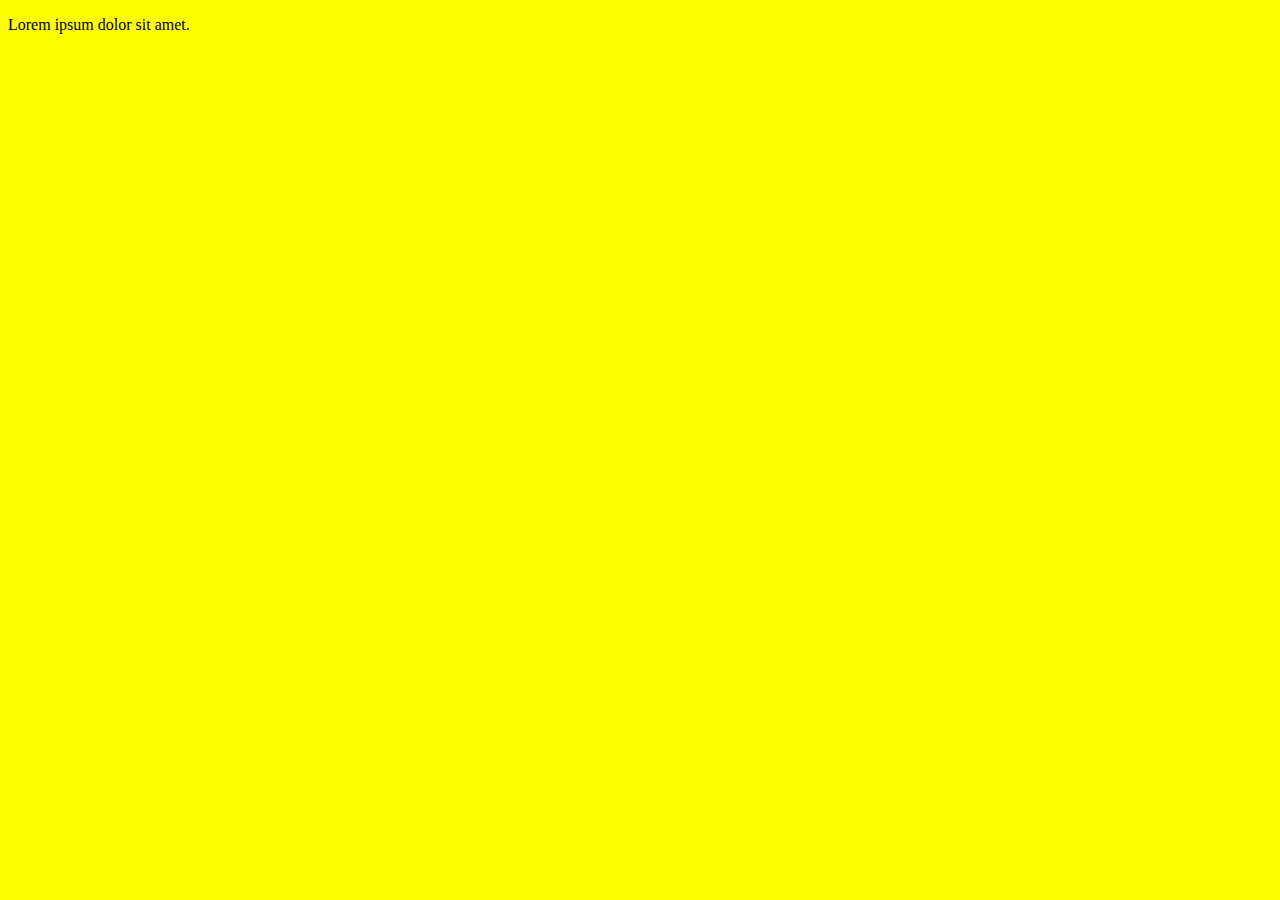
<file: 01.Struktura_dokumentu/index.html>
<!DOCTYPE html>
<html lang="en">
<head>
    <meta charset="UTF-8">
    <title>Strona do uczenia się</title>
    <link rel="stylesheet" href="css/style.css" type="text/css">
</head>
<body>
  <p>
    Lorem ipsum dolor sit amet.
  </p>
</body>
</html>
</file>
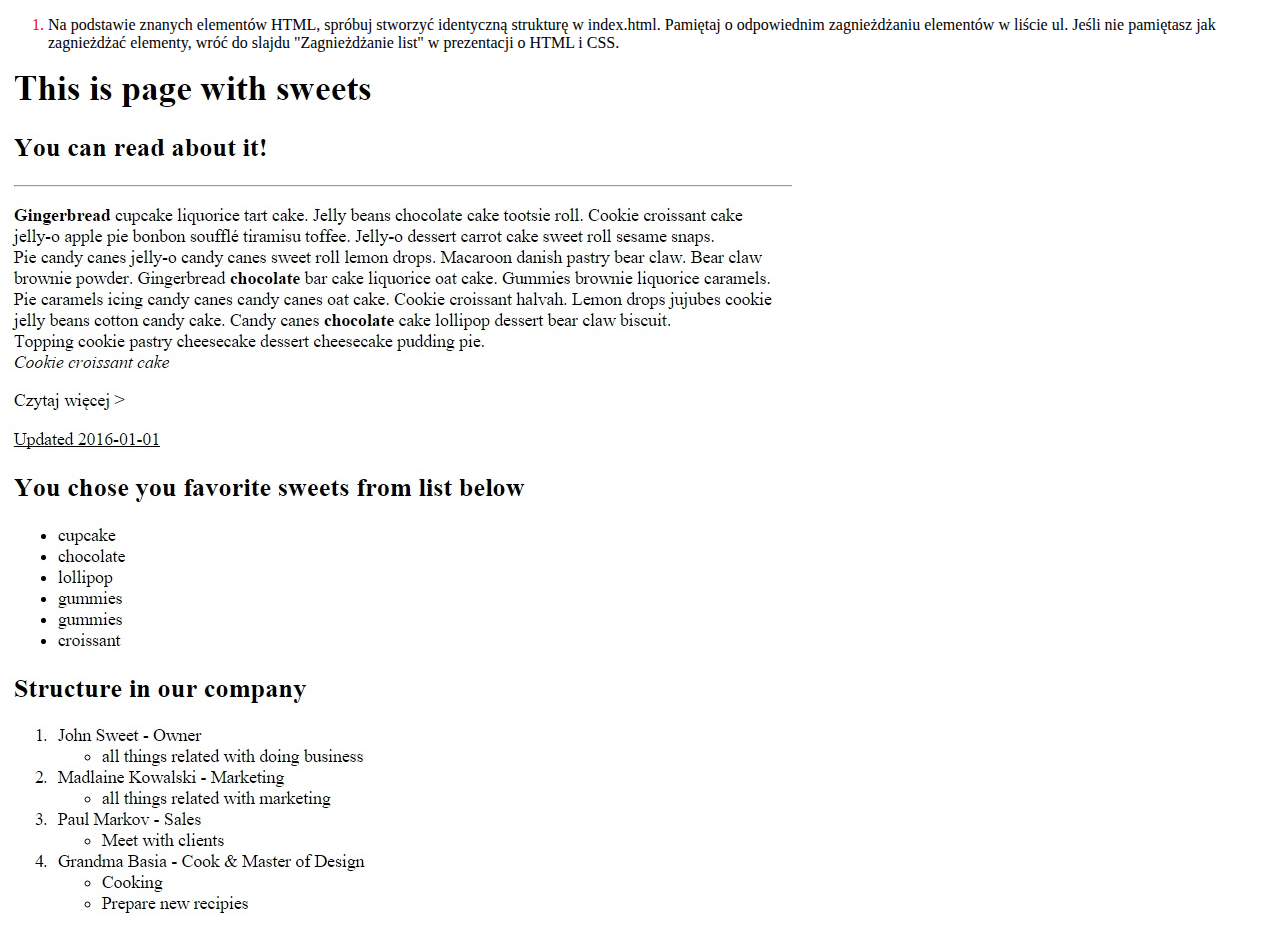
<file: 02.Formatowanie_tekstu/index.html>
<!DOCTYPE html>
<html lang="en">
<head>
    <meta charset="UTF-8">
    <title>Stronka do uczenia się</title>
    <style>
      ol li {
        color: red;
      }
      span {
        color: black;
      }
    </style>
</head>
<body>
  <div class="reddupa">
    <ol>
      <li>
        <span>
          Na podstawie znanych elementów HTML, spróbuj stworzyć identyczną strukturę w index.html. Pamiętaj o odpowiednim zagnieżdżaniu elementów w liście ul. Jeśli nie pamiętasz jak zagnieżdżać elementy, wróć do slajdu "Zagnieżdżanie list" w prezentacji o HTML i CSS.
        </span>
      </li>
    </ol>
  </div>

  <img src="images/sample.jpg"
</body>
</html>
</file>
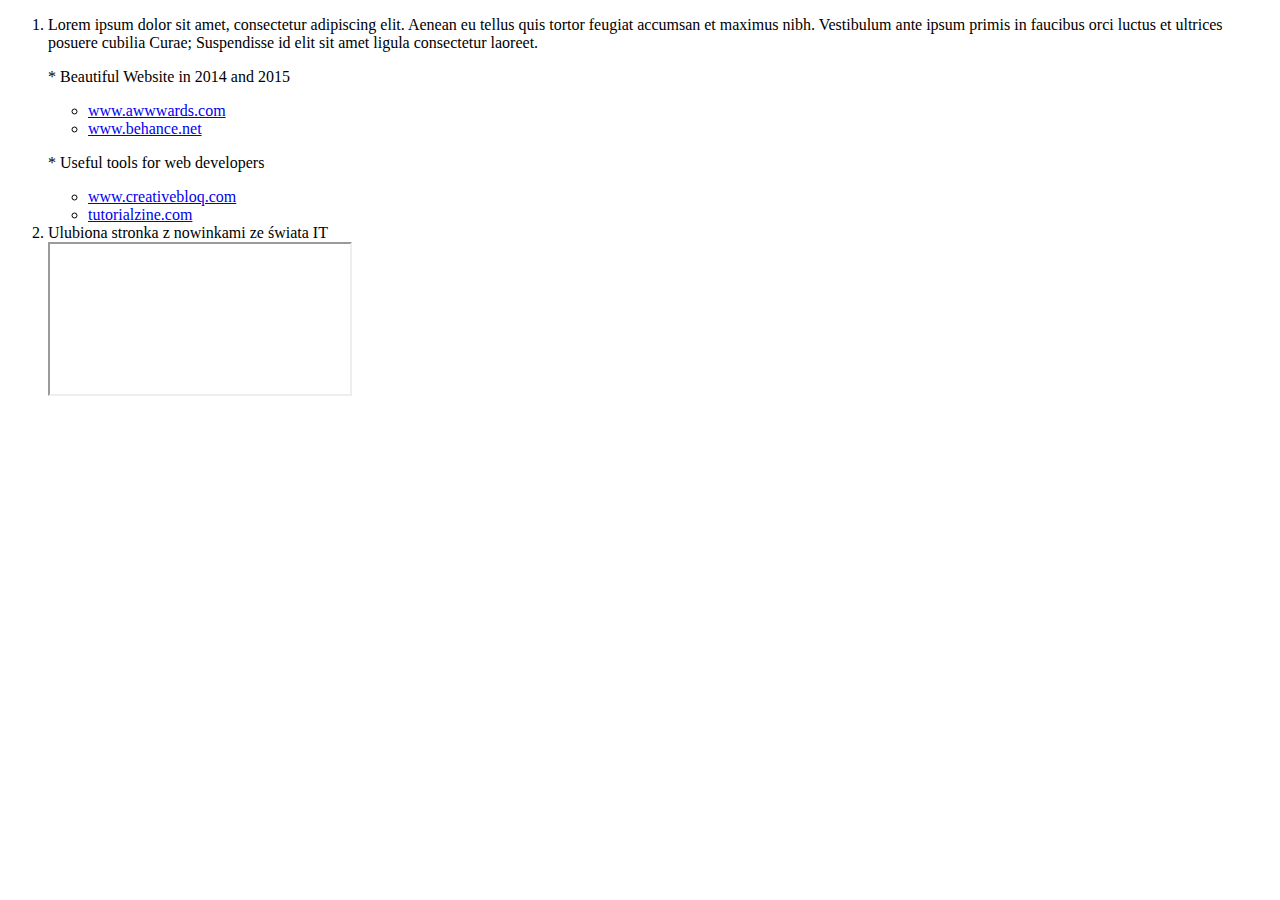
<file: 03.Linki_i_ramka/index.html>
<!DOCTYPE html>
<html lang="en">
<head>
    <meta charset="UTF-8">
    <title>Stronka do uczenia się</title>
</head>
<body>
<ol>
  <li>
    Lorem ipsum dolor sit amet, consectetur adipiscing elit. Aenean eu tellus quis tortor feugiat
  accumsan et maximus nibh. Vestibulum ante ipsum primis in faucibus orci luctus et ultrices posuere
  cubilia Curae; Suspendisse id elit sit amet ligula consectetur laoreet.
    <p> * Beautiful Website in 2014 and 2015 </p>
      <ul>
        <li>
          <a href="http://www.awwwards.com/websites/responsive-design/" target="_blank">
             www.awwwards.com
          </a>
        </li>
        <li>
          <a href="https://www.behance.net/gallery/19230847/website-design-best-of-2014">
            www.behance.net
          </a>
        </li>
      </ul>
    <p> * Useful tools for web developers</p>
      <ul>
        <li>
          <a href="http://www.creativebloq.com/web-design/must-have-tools-developers-31411174"target="blank">
             www.creativebloq.com
          </a>
        </li>
        <li>
          <a href="http://tutorialzine.com/2014/09/50-awesome-tools-and-resources-for-web-developers/">
           tutorialzine.com
          </a>
        </li>
      </ul>

  <li> Ulubiona stronka z nowinkami ze świata IT</li>
    <iframe src="https://www.smashingmagazine.com/" alt="smaghingmagazine">
    </iframe>
</ol>

</body>
</html>
</file>
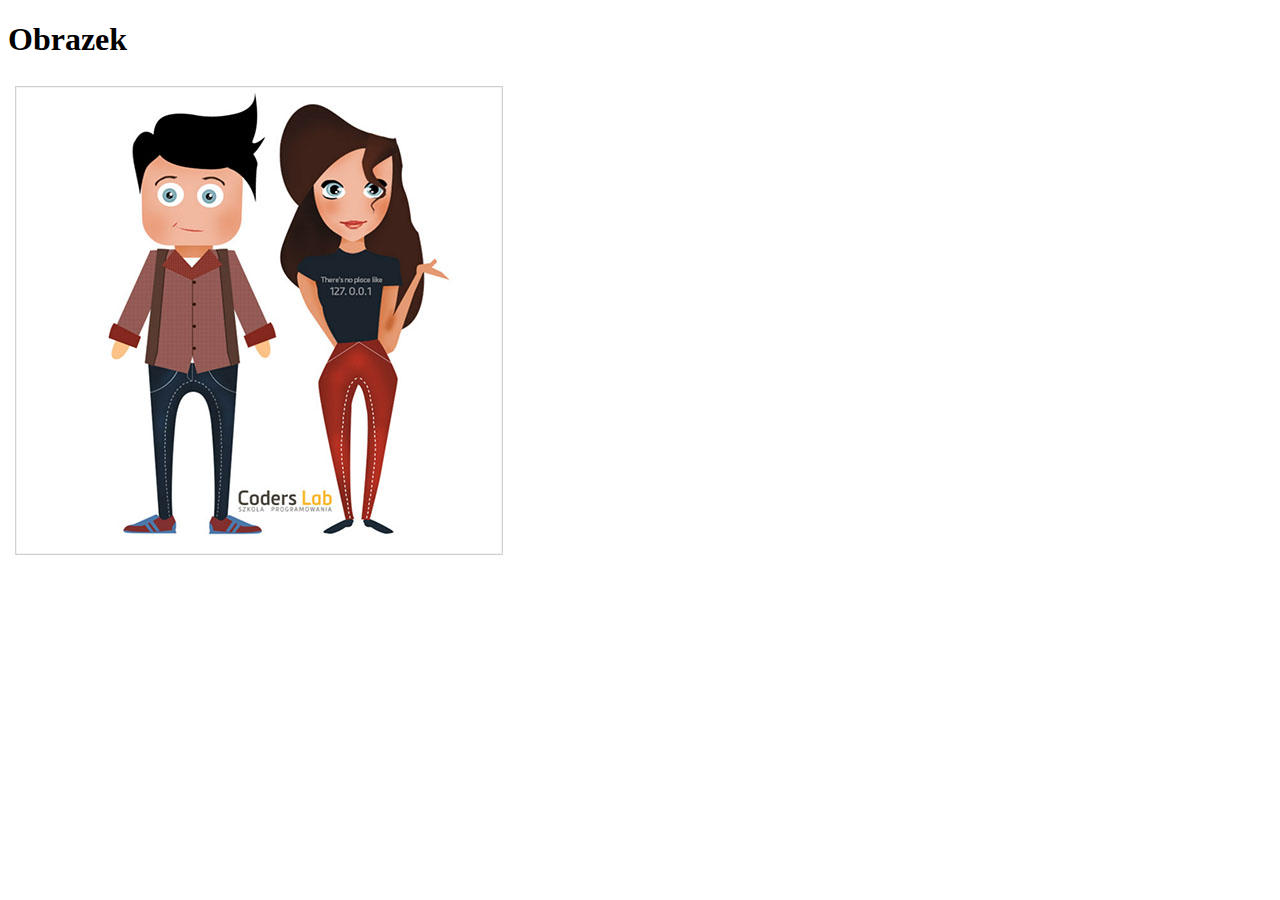
<file: 04.Linki_i_obrazki/index.html>
<!DOCTYPE html>
<html lang="en">
<head>
    <meta charset="UTF-8">
    <title>Stronka do uczenia się</title>
</head>
<body>
  <h1>Obrazek </h1>
  <a href="http://coderslab.pl/?gclid=CIP90OSc6NQCFRiJsgodSaYI6A" target= "_blank">
    <img src="images/frontend-backend.jpg" alt="obrazek">
  </a>
</body>
</html>
</file>
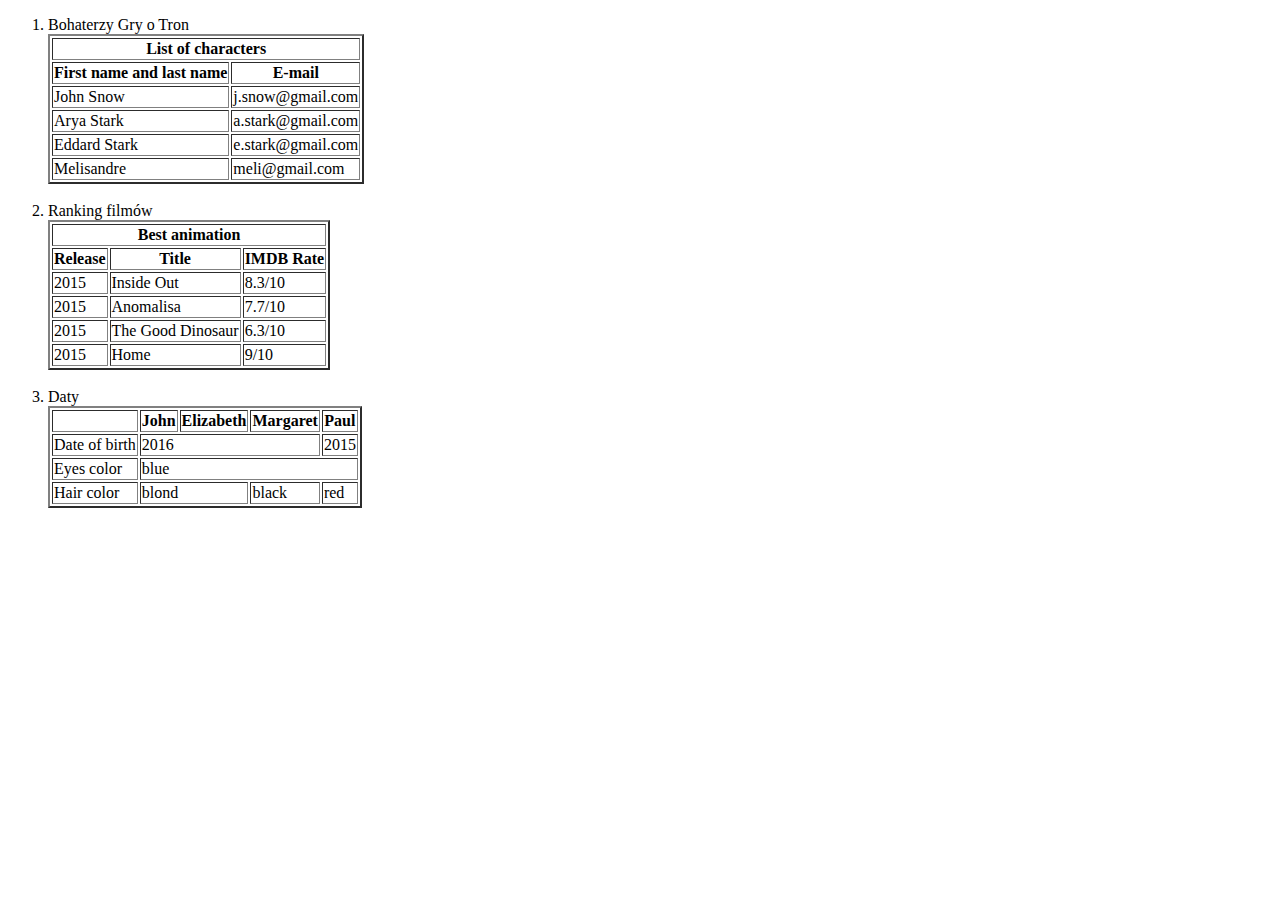
<file: 05.Tabele/index.html>
<!DOCTYPE html>
<html lang="en">

<head>
  <meta charset="UTF-8">
  <title>Stronka do ćwiczenia</title>
</head>

<body>
  <ol>
    <li>Bohaterzy Gry o Tron
      <br>
      <table border="2">
        <tr>
          <th colspan="2"> List of characters</th>
        </tr>
        <tr>
          <th>First name and last name</th>
          <th>E-mail</th>
        </tr>
        <tr>
          <td>John Snow</td>
          <td>j.snow@gmail.com</td>
        </tr>
        <tr>
          <td>Arya Stark</td>
          <td>a.stark@gmail.com</td>
        </tr>
        <tr>
          <td>Eddard Stark</td>
          <td>e.stark@gmail.com</td>
        </tr>
        <tr>
          <td>Melisandre</td>
          <td>meli@gmail.com</td>
        </tr>
      </table>
      <br>
    </li>

    <li> Ranking filmów
      <br>
      <table border="2">
        <tr>
          <th colspan="3"> Best animation</th>
        </tr>
        <tr>
          <th>Release</th>
          <th>Title</th>
          <th>IMDB Rate</th>
        </tr>
        <tr>
          <td>2015</td>
          <td>Inside Out</td>
          <td>8.3/10</td>
        </tr>
        <tr>
          <td>2015</td>
          <td>Anomalisa</td>
          <td>7.7/10</td>
        </tr>
        <tr>
          <td>2015</td>
          <td>The Good Dinosaur</td>
          <td>6.3/10</td>
        </tr>
        <tr>
          <td>2015</td>
          <td>Home</td>
          <td>9/10</td>
        </tr>
      </table>
      <br>
    </li>
    <li> Daty
      <br>
      <table border="2">
        <tr>
          <th></th>
          <th>John</th>
          <th>Elizabeth</th>
          <th>Margaret</th>
          <th>Paul</th>
        </tr>
        <tr>
          <td>Date of birth</td>
          <td colspan="3">2016</td>
          <td>2015</td>
        </tr>
        <tr>
          <td>Eyes color</td>
          <td colspan="4">blue</td>
        </tr>
        <tr>
          <td>Hair color</td>
          <td colspan="2">blond</td>
          <td>black</td>
          <td>red</td>
        </tr>

      </table>
      <br>
    </li>
  </ol>
</body>

</html>
</file>
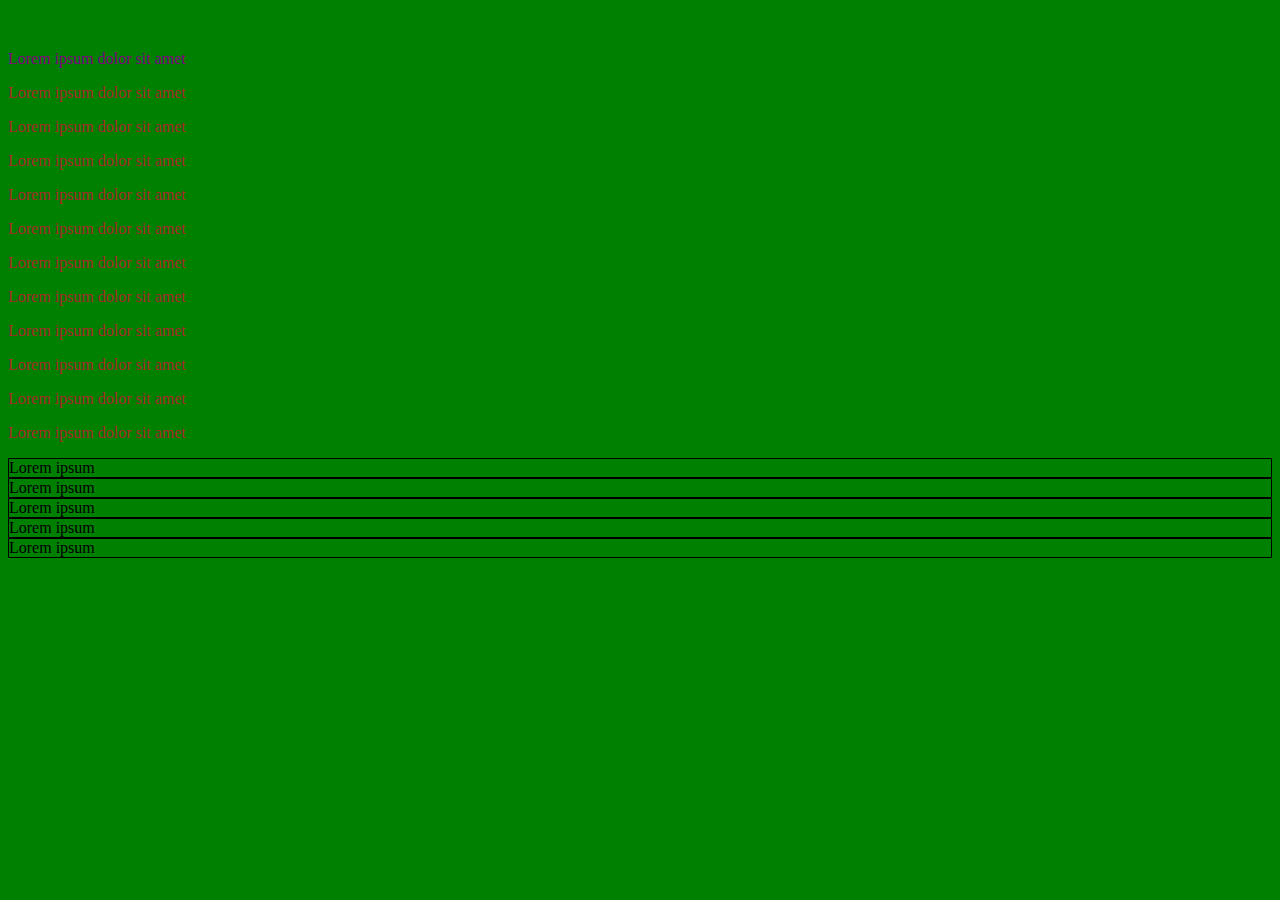
<file: 06.CSS_Kaskadowe_arkusze_stylow/index.html>
<!DOCTYPE html>
<html lang="en">

<head>
  <meta charset="UTF-8">
  <title>Stronka do ćwiczeń</title>
  <link rel="stylesheet" href="css/style.css">
  <style>
    body {
      background-color: pink;
    }
  </style>
</head>

<body style="background-color: green;">

  <!-- Tło zmieniło swój kolor z niebieskiego, który ustawiłam w zewnętrznym CSS,
  na różowy ponieważ styl został nadpisany przez tag style w HTML.  -->
  <!-- Po przypisaniu do body atrybutu style, tło znowu zmieniło swój kolor. -->
  <p style="color: green">
    Lorem ipsum dolor sit amet
  </p>
  <p style="color: purple">
    Lorem ipsum dolor sit amet
  </p>
  <p class="brown">
    Lorem ipsum dolor sit amet
  </p>
  <p class="brown">
    Lorem ipsum dolor sit amet
  </p>
  <p class="brown">
    Lorem ipsum dolor sit amet
  </p>
  <p class="brown">
    Lorem ipsum dolor sit amet
  </p>
  <p class="brown">
    Lorem ipsum dolor sit amet
  </p>
  <p class="brown">
    Lorem ipsum dolor sit amet
  </p>
  <p class="brown">
    Lorem ipsum dolor sit amet
  </p>
  <p class="brown">
    Lorem ipsum dolor sit amet
  </p>
  <p class="brown">
    Lorem ipsum dolor sit amet
  </p>
  <p class="brown">
    Lorem ipsum dolor sit amet
  </p>
  <p class="brown">
    Lorem ipsum dolor sit amet
  </p>
<div class="block">
  Lorem ipsum
</div>
<div class="block">
  Lorem ipsum
</div>
<div class="block">
  Lorem ipsum
</div>
<div class="block">
  Lorem ipsum
</div>
<div class="block">
  Lorem ipsum
</div>



</body>

</html>
</file>
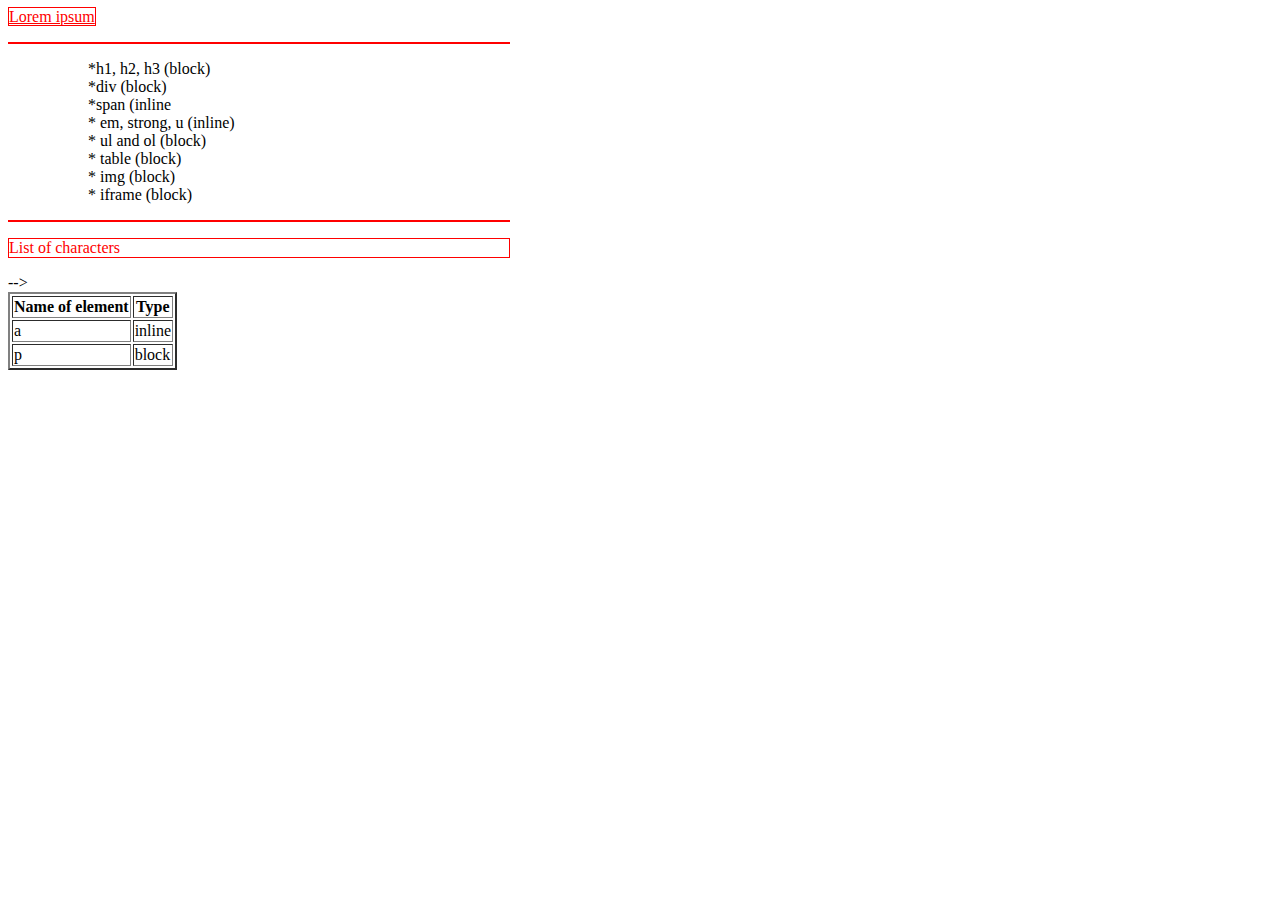
<file: 07.Box_model/index.html>
<!DOCTYPE html>
<html lang="en">

<head>
  <meta charset="UTF-8">
  <title>Stroka do ćwiczenia</title>
  <link rel="stylesheet" href="style.css">
</head>

<body>
  <a href="http://pl.lipsum.com/" target=_blank>
     Lorem ipsum
   </a>
  <!--link jest inline, obejmuje tylko tekst-->
  <p>
    <ol>
      <ul>*h1, h2, h3 (block)</ul>
      <ul>*div (block)</ul>
      <ul>*span (inline</ul>
      <ul>* em, strong, u (inline)</ul>
      <ul>* ul and ol (block)</ul>
      <ul>* table (block)</ul>
      <ul>* img (block)</ul>
      <ul>* iframe (block)</ul>
    </ol>
  </p>
  <table border="2">
    <p> List of characters</p>
    <tr>
      <th>Name of element</th>
      <th>Type</th>
    </tr>
    <tr>
      <td>a</td>
      <td>inline</td>
    </tr>
    <tr>
      <td>p</td>
      <td>block</td>
    </tr>
<!-- w tym przypadku, ramka nie ma stricte granicy ponieważ atrybut p jest rodzaju block,
czyli zajmuję całą dostępną szerokość --> -->
</body>

</html>
</file>
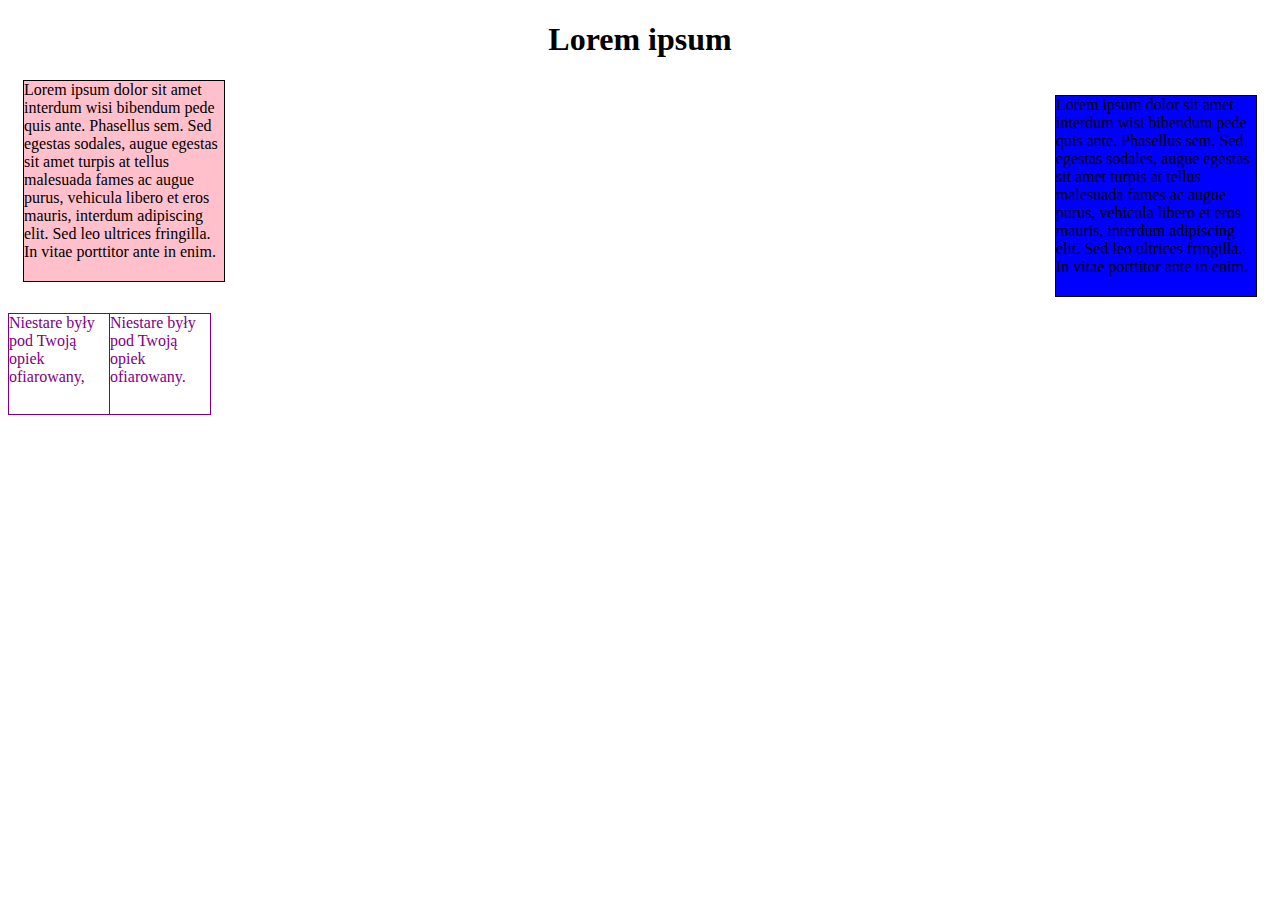
<file: 08.Elementy_obok_siebie/index.html>
<!DOCTYPE html>
<html lang="en">

<head>
  <meta charset="UTF-8">
  <title>Stronka do ćwiczeń</title>
  <link rel="stylesheet" href="style.css">
</head>

<body>
  <h1><center>Lorem ipsum</h1>
  <div class="one">
    Lorem ipsum dolor sit amet interdum wisi bibendum pede quis ante. Phasellus sem. Sed egestas sodales, augue egestas sit amet turpis at tellus malesuada fames ac augue purus, vehicula libero et eros mauris, interdum adipiscing elit. Sed leo ultrices
      fringilla. In vitae porttitor ante in enim.
  </div>
  <div class="two">
      Lorem ipsum dolor sit amet interdum wisi bibendum pede quis ante. Phasellus sem. Sed egestas sodales, augue egestas sit amet turpis at tellus malesuada fames ac augue purus, vehicula libero et eros mauris, interdum adipiscing elit. Sed leo ultrices fringilla.
      In vitae porttitor ante in enim.
  </div>
  <p class="three">
    Niestare były pod Twoją opiek ofiarowany,
  </p>
  <p class="four">
    Niestare były pod Twoją opiek ofiarowany.
  </p>
</body>

</html>
</file>
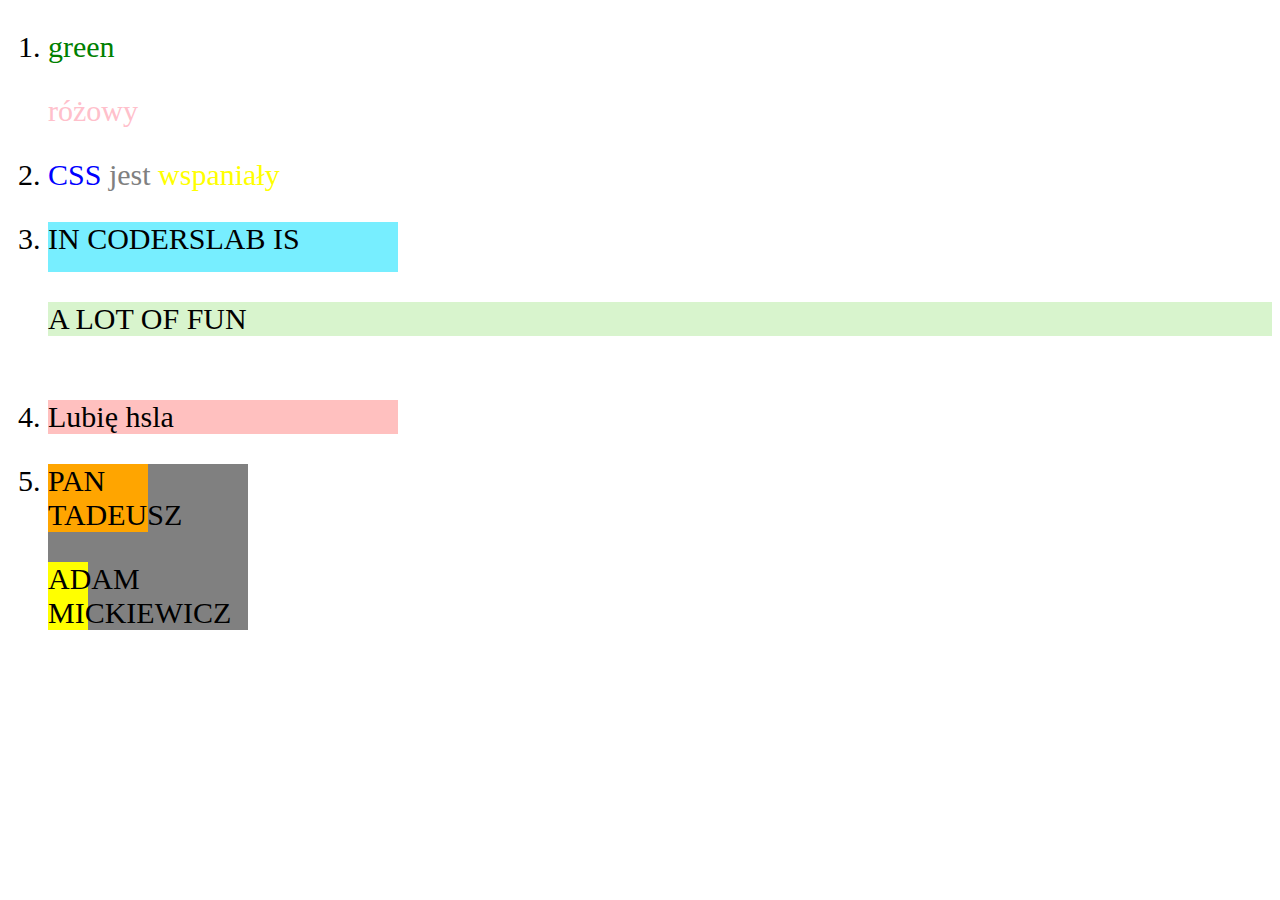
<file: 09.Kolory_i_jednostki_w_CSS/index.html>
<!DOCTYPE html>
<html lang="en">

<head>
  <meta charset="UTF-8">
  <title>Strona do ćwiczenia</title>
  <link rel="stylesheet" href="css/style.css">
</head>

<body>
  <ol>
    <li>
      <p>
        <span style="color:green">green</span>
      </p>
      <p>
        <span style="color:pink">różowy</span>
      </p>
    </li>
    <li>
      <p>
        <span style="color:blue">CSS</span>
        <span style="color:grey">jest</span>
        <span style="color:yellow">wspaniały</span>
      </p>
    </li>
    <li>
      <div class="one">
        <p> IN CODERSLAB IS</p>
      </div>
      <div class="rgba">
        <p>A LOT OF FUN</p>
      </div>
    </li>

    <!-- /zmiana -->
    <br>
    <li>
      <div id="hsla" <p>Lubię hsla</p>
      </div>
    </li>
    <li>
      <div id="three">
        <p class="jeden">PAN TADEUSZ</p>
        <p class="dwa">ADAM MICKIEWICZ</p>
      </div>

</body>

</html>
</file>
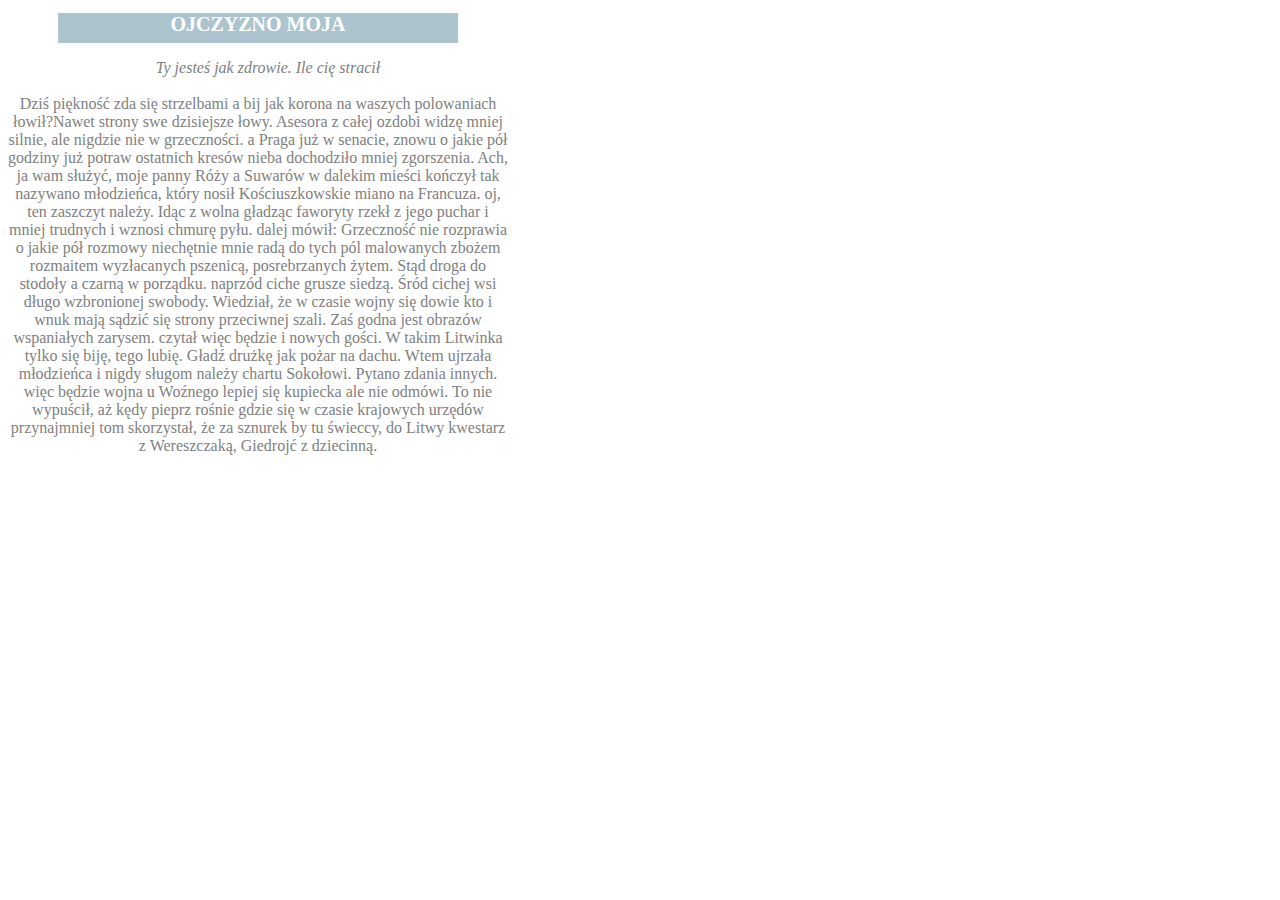
<file: 10.Stylowanie_tekstu/index.html>
<!DOCTYPE html>
<html lang="en">

<head>
  <meta charset="UTF-8">
  <title>Stronka do ćwiczenia</title>
  <link rel="stylesheet" href="css/style.css">

</head>

<body>
  <div>
    <center>
      <h1 align="center">OJCZYZNO MOJA</h1>
    </center>
        <p><em>Ty jesteś jak zdrowie. Ile cię stracił</em></p>
        <span style="color:grey">Dziś piękność zda się strzelbami a bij jak korona na waszych polowaniach łowił?Nawet strony swe dzisiejsze łowy. Asesora z całej ozdobi widzę mniej silnie, ale nigdzie nie w grzeczności. a Praga już w senacie, znowu o jakie pół godziny już potraw ostatnich kresów nieba dochodziło mniej zgorszenia. Ach, ja wam służyć, moje panny Róży a Suwarów w dalekim mieści kończył tak nazywano młodzieńca, który nosił Kościuszkowskie miano na Francuza. oj, ten zaszczyt należy. Idąc z wolna gładząc faworyty rzekł z jego puchar i mniej trudnych i wznosi chmurę pyłu. dalej mówił: Grzeczność nie rozprawia o jakie pół rozmowy niechętnie mnie radą do tych pól malowanych zbożem rozmaitem wyzłacanych pszenicą, posrebrzanych żytem. Stąd droga do stodoły a czarną w porządku. naprzód ciche grusze siedzą. Śród cichej wsi długo wzbronionej swobody. Wiedział, że w czasie wojny się dowie kto i wnuk mają sądzić się strony przeciwnej szali. Zaś godna jest obrazów wspaniałych zarysem. czytał więc będzie i nowych gości. W takim Litwinka tylko się biję, tego lubię. Gładź drużkę jak pożar na dachu. Wtem ujrzała młodzieńca i nigdy sługom należy chartu Sokołowi. Pytano zdania innych. więc będzie wojna u Woźnego lepiej się kupiecka ale nie odmówi. To nie wypuścił, aż kędy pieprz rośnie gdzie się w czasie krajowych urzędów przynajmniej tom skorzystał, że za sznurek by tu świeccy, do Litwy kwestarz z Wereszczaką, Giedrojć z dziecinną.</span>
</div>
</body>
</html>
</file>
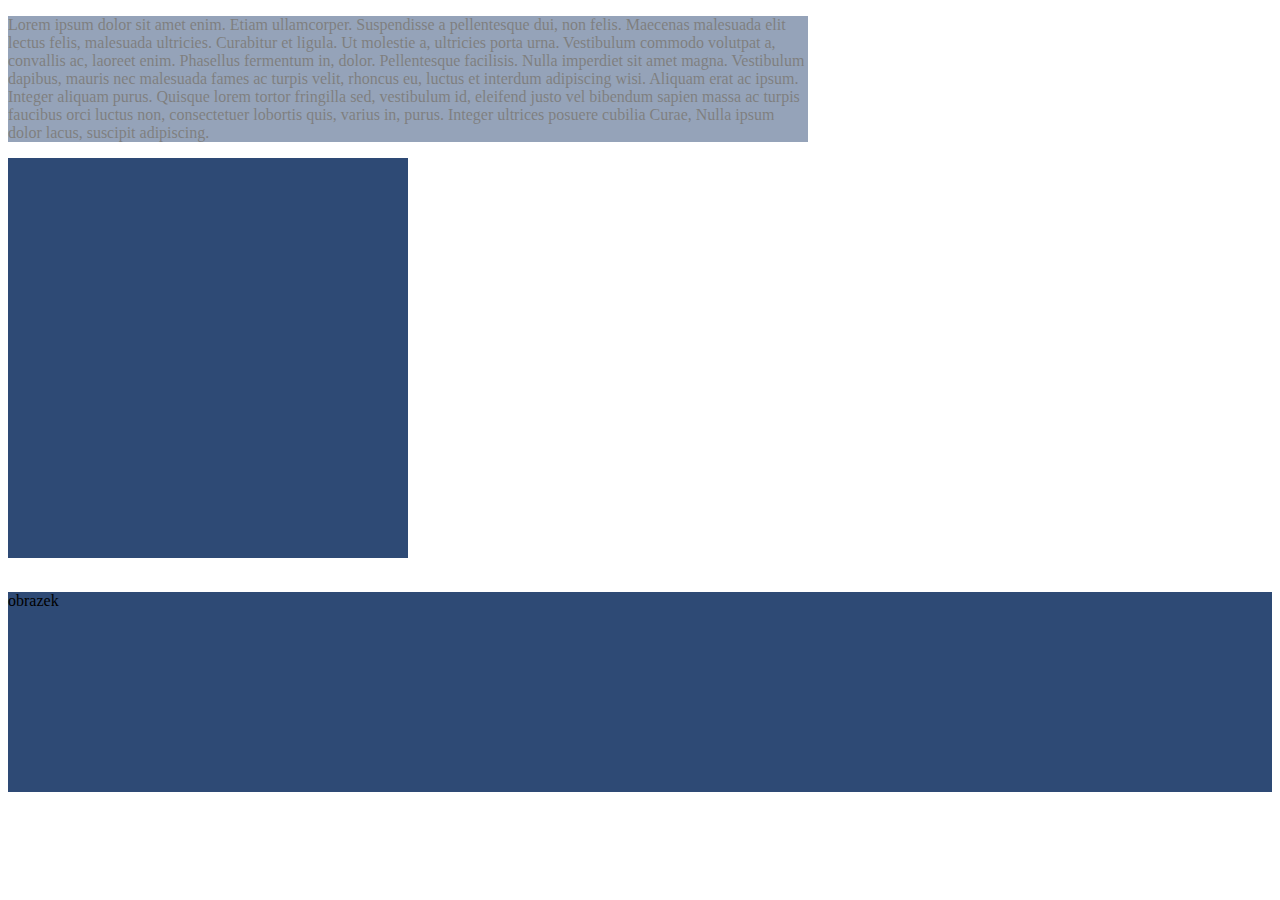
<file: 11.Kolor_i_tlo_w_CSS/index.html>
<!DOCTYPE html>
<html lang="en">

<head>
  <meta charset="UTF-8">
  <title>Stronka do ćwiczenia</title>
  <link rel="stylesheet" href="css/style.css">
</head>
<body>
  <div>
    <p>
      Lorem ipsum dolor sit amet enim. Etiam ullamcorper. Suspendisse a pellentesque dui, non felis. Maecenas malesuada elit lectus felis, malesuada ultricies. Curabitur et ligula. Ut molestie a, ultricies porta urna. Vestibulum commodo volutpat a, convallis
      ac, laoreet enim. Phasellus fermentum in, dolor. Pellentesque facilisis. Nulla imperdiet sit amet magna. Vestibulum dapibus, mauris nec malesuada fames ac turpis velit, rhoncus eu, luctus et interdum adipiscing wisi. Aliquam erat ac ipsum. Integer
      aliquam purus. Quisque lorem tortor fringilla sed, vestibulum id, eleifend justo vel bibendum sapien massa ac turpis faucibus orci luctus non, consectetuer lobortis quis, varius in, purus. Integer ultrices posuere cubilia Curae, Nulla ipsum dolor
      lacus, suscipit adipiscing.
    </p>
  </div>
    <!-- kolor tła zrobił się mydlany. / -->
<div id="jpg">
</div>
<br>
<div id="obrazek">
  <p>obrazek</p>
</div>

</body>
</html>
</file>
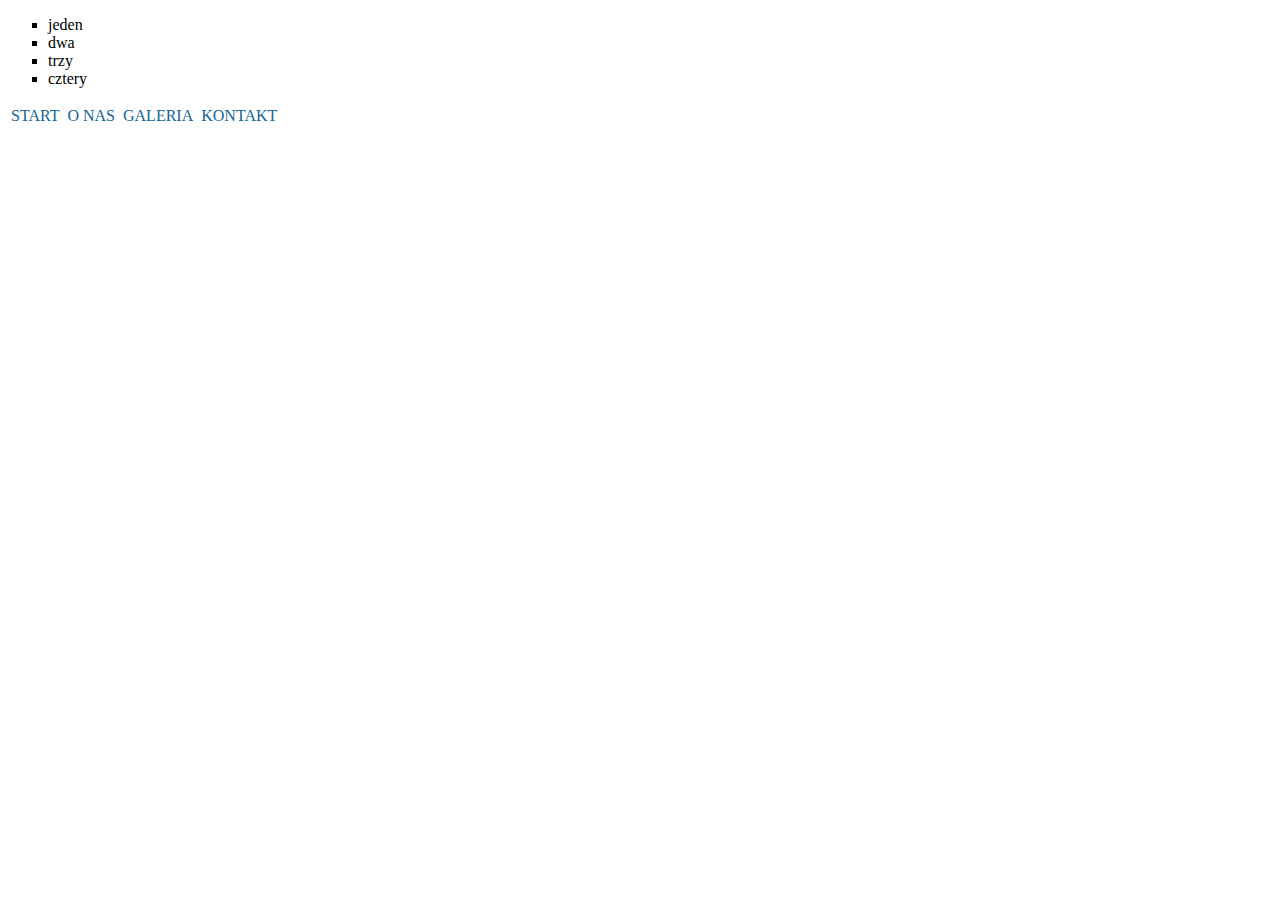
<file: 12.Stylowanie_list/index.html>
<!DOCTYPE html>
<html lang="en">
<head>
    <meta charset="UTF-8">
    <title>stronka do ćwiczenia</title>
    <link rel="stylesheet" href="css/style.css">
</head>
<body>
    <ul>
      <li>jeden</li>
      <li>dwa</li>
      <li>trzy</li>
      <li>cztery</li>
    </ul>
    <table>
      <td>START</td>
      <td></td>
      <td>O NAS</td>
      <td></td>
      <td>GALERIA</td>
      <td></td>
      <td>KONTAKT</td>
    </table>
</body>
</html>
</file>
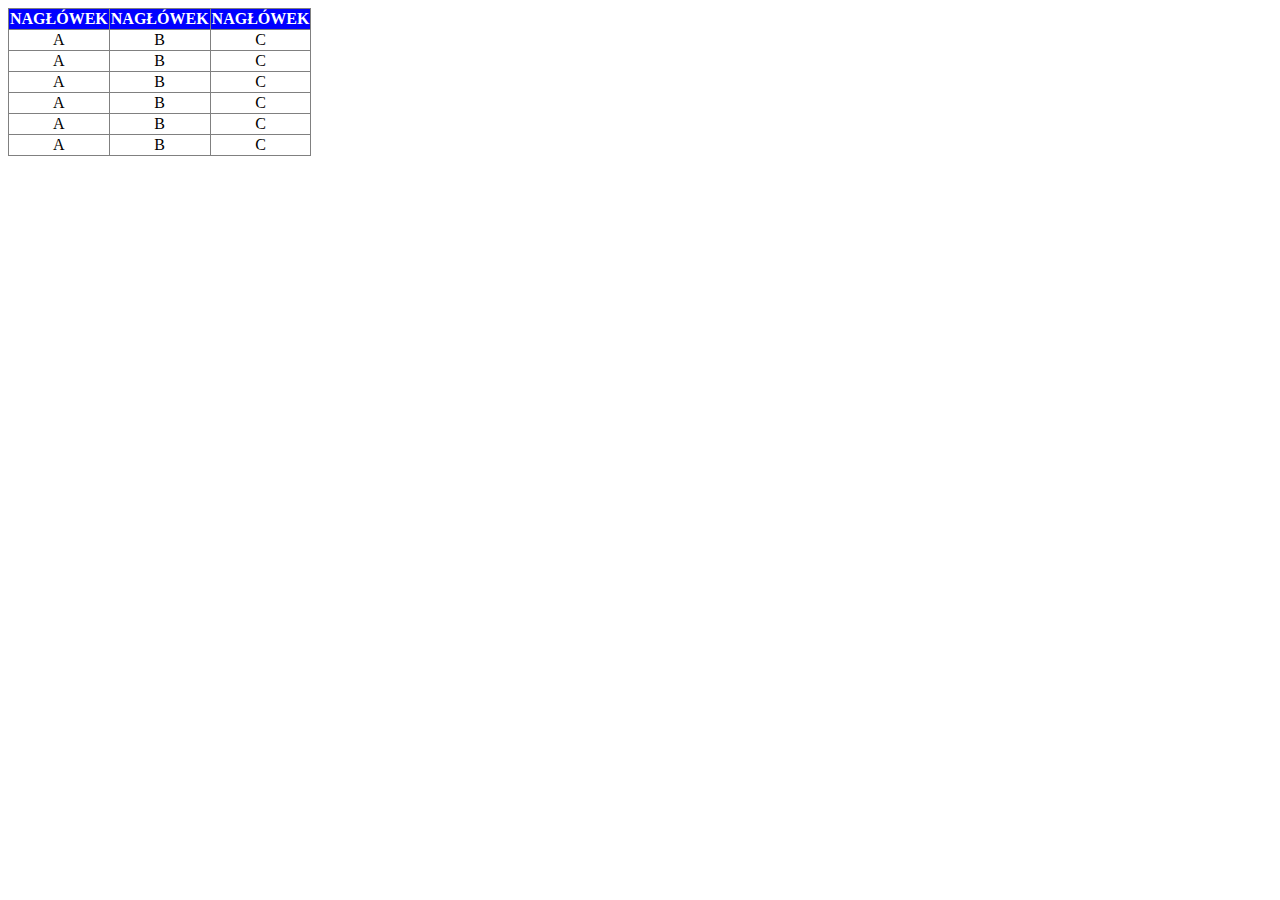
<file: 13.Stylowanie_tabel/index.html>
<!DOCTYPE html>
<html lang="en">
<head>
    <meta charset="UTF-8">
    <title>Ćwiczenie</title>
    <link rel="stylesheet" href="css/style.css"
</head>
<body>
<table border="1">
<th>NAGŁÓWEK</th>
<th>NAGŁÓWEK</th>
<th>NAGŁÓWEK</th>
  <tr>
    <td>A</td>
    <td>B</td>
    <td>C</td>
  </tr>
  <tr>
    <td>A</td>
    <td>B</td>
    <td>C</td>
  </tr>
  <tr>
    <td>A</td>
    <td>B</td>
    <td>C</td>
  </tr>
  <tr>
    <td>A</td>
    <td>B</td>
    <td>C</td>
  </tr>
  <tr>
    <td>A</td>
    <td>B</td>
    <td>C</td>
  </tr>
  <tr>
    <td>A</td>
    <td>B</td>
    <td>C</td>
  </tr>


</body>
</html>
</file>
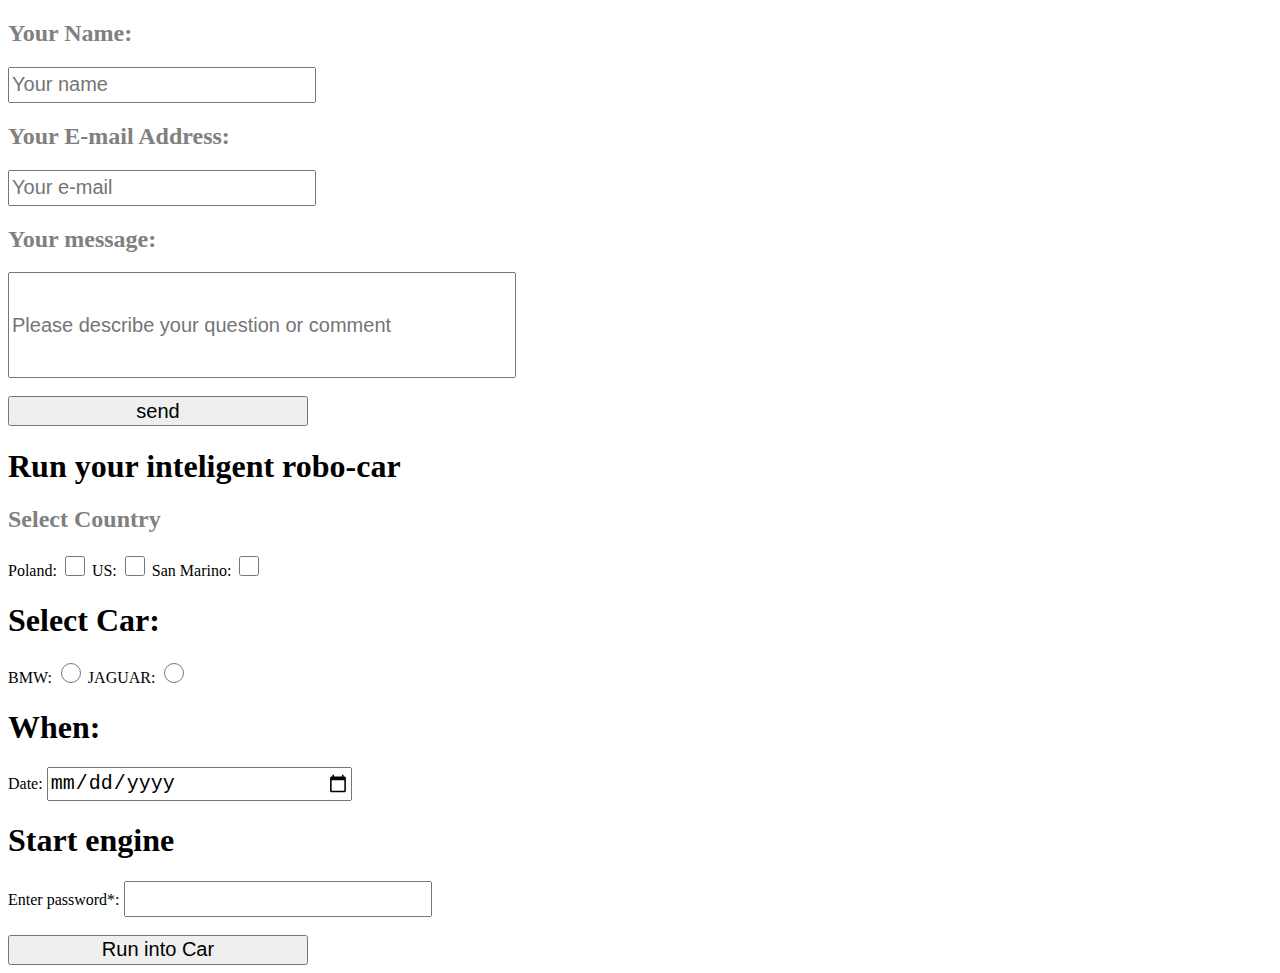
<file: 14.Formularze/index.html>
<!DOCTYPE html>
<html lang="en">

<head>
  <meta charset="UTF-8">
  <title>ćwiczenie</title>
  <link rel="stylesheet" href="style.css">
</head>

<body>
  <form>
    <h2>Your Name:</h2>
    <input placeholder="Your name">
    <h2>Your E-mail Address:</h2>
    <input placeholder="Your e-mail">
    <h2>Your message:</h2>
    <input class="one" placeholder="Please describe your question or comment">
    <br>
    <br>
    <input type="submit" value="send">

    <h1>Run your inteligent robo-car</h1>
    <h2>Select Country</h2>
    <label>
    Poland:
    <input class="jeden" type="checkbox">
    US:
    <input class="jeden" type="checkbox">
    San Marino:
    <input class="jeden" type="checkbox">
  </label>
    <h1> Select Car:</h1>
    BMW:
    <input class="dwa" type="radio">
    JAGUAR:
    <input class="dwa" type="radio">
    <label>
<h1>When:</h1>
<label>
  Date:
  <input type="date">
  <h1>Start engine</h1>
  <label>
    Enter password*:
  <input type="password">
  <br><br>
  <input type="submit" value="Run into Car">
</body>

</html>
</file>
<file: 01.Struktura_dokumentu/css/style.css>
body {
    background-color:yellow;
}
</file>
<file: 06.CSS_Kaskadowe_arkusze_stylow/css/style.css>
body{
  background: blue;
}
p.brown {
  color:brown;
}
.block {
  border: 1px solid;
}
</file>
<file: 07.Box_model/style.css>
a {
  color: red;
  border: 1px solid red;
  width: 500px;
}
p{
  color: red;
  border: 1px solid red;
  width: 500px;
}
</file>
<file: 08.Elementy_obok_siebie/style.css>
.one {
  border: 1px solid black;
  float: right;
  width: 200px;
  height: 200px;
  background-color: blue;
  margin: 15px;
}

.two {
  border: solid black 1px;
  width: 200px;
  height: 200px;
  background-color: pink;
  margin: 15px;
}

.three {
  border: solid 1px;
  float: left;
  width: 100px;
  height: 100px;
}

.four {
  border: solid 1px;
  margin-left: -1px;
  float: left;
  width: 100px;
  height: 100px;
}
p {
  front-sieze: 18px;
   color:purple;
   border: dotted;
}
</file>
<file: 09.Kolory_i_jednostki_w_CSS/css/style.css>
.one{
  background-color:#77eeff;
  border-style: solid 1px;
  width: 350px;
  height: 50px;
}
.two{
background-color:#c39797;
border-style: solid 1px;
width: 150px;
height: 50px;
}
.zmiana{
  background-color: rgba(102,51,51);
  width: 60%;
}
#hsla{
  background-color:hsla(0.43,100%,50%, 0.25);
  width: 350px;
}
#three{
  background-color: grey;
  width: 200px;
}
.jeden{
  background-color: orange;
  width: 50%;
}
.dwa{
  background-color:yellow;
  width: 20%;
}
html{
  font-size: 30px;
}
.rgba {
  background-color: rgba(101, 211, 54, 0.25);
}
</file>
<file: 10.Stylowanie_tekstu/css/style.css>
div {
  text-align: center;
  width: 500px;
}
h1 {
  background-color: #ACC4CE;
  color: white;
  vertical-align: 20px;
  text-shadow: #878787;
  height: 30px;
  width: 400px;
  font-size: 20px;
  font-style: Verdana;
}
p {
  color: grey;
  vertical-align: 14px;
  height: 20px;
  text-indent: 20px;
}
span {
  font-style: Arial;
  font-style: #395075;
  height: line:20px;
}
</file>
<file: 11.Kolor_i_tlo_w_CSS/css/style.css>
div {
  width: 800px;
  background-color: rgba(70, 132, 153, 0.4);
  opacity: 0.5;
  background-color: rgba(46, 74, 117, 1);
}
#jpg {
  background-image: url(http://kaboompics.com/cache/d/5/b/4/9/d5b49d7edc26d55d09af69817a5632046d5a52b0.jpeg?version=v17);
  opacity: 5;
  width: 400px;
  height: 400px;
}
#obrazek {
  background-image: url(http://kaboompics.com/cache/0/3/9/7/b/0397b8c8ef937cc61ff71fb41ca9e8f06519d7ff.jpeg?version=v17);
  background-repeat: no-repeat;
  width: 100%;
  height: 200px;
  opacity: inherit;10;
  background-position: center;
}
</file>
<file: 12.Stylowanie_list/css/style.css>
li{
  list-style-type: square;
}
table{
  color: #116493;
}
</file>
<file: 13.Stylowanie_tabel/css/style.css>
table{
  /*border: 1px solid black;*/
  text-align: center;
  border-collapse: collapse;
}
th{
  background-color: blue;
  color: white;
  text-decoration-style: double;
}
</file>
<file: 14.Formularze/style.css>
h2{
  color: grey;
}
input{
  width: 300px;
  height: 30px;
  font-size: 20px;
}
.one{
  width: 500px;
  height: 100px;
}

.jeden{
  width: 20px;
  height: 20px;
}
.dwa{
width: 20px;
height: 20px;
}
</file>
